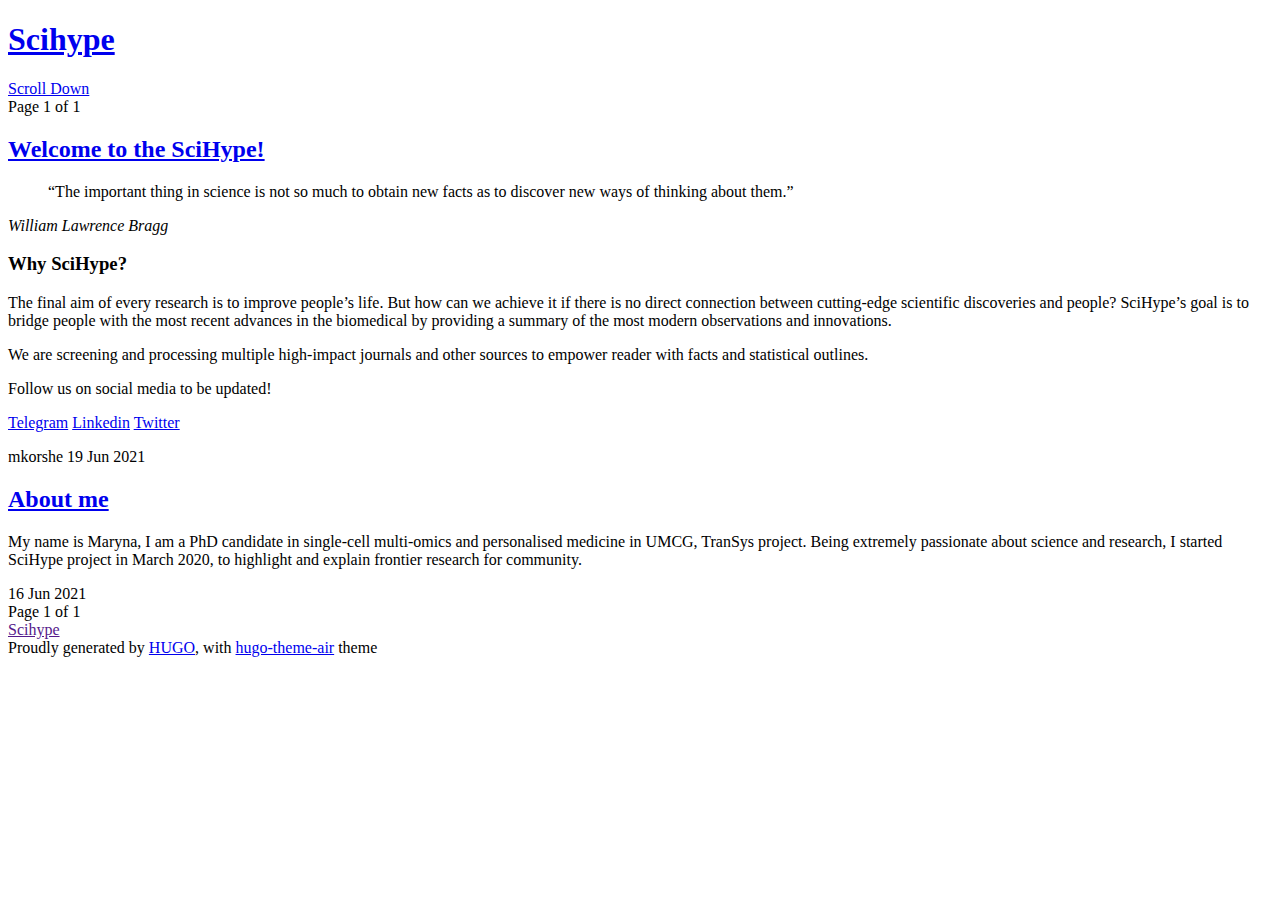
<file: public/index.html>
<!DOCTYPE html>
<html lang="en-US">

<head>
    <meta charset="utf-8" />
    <meta http-equiv="X-UA-Compatible" content="IE=edge" />

  	<meta property="og:title" content=" Scihype" />
  	<meta property="og:site_name" content="Scihype" />
  	<meta property="og:url" content="https://syui.cf/hugo-theme-air/" />
    
    
    <meta property="og:type" content="website" />
    

  <title>
     Scihype
  </title>

    <meta name="description" content="" />

    <meta name="HandheldFriendly" content="True" />
    <meta name="viewport" content="width=device-width, initial-scale=1.0" />

    <link rel="shortcut icon" href="https://syui.cf/hugo-theme-air/images/favicon.ico">
	  <link rel="apple-touch-icon" href="https://syui.cf/hugo-theme-air/images/apple-touch-icon.png" />
    
    <link rel="stylesheet" type="text/css" href="https://syui.cf/hugo-theme-air/css/screen.css" />
    <link rel="stylesheet" type="text/css" href="//fonts.googleapis.com/css?family=Merriweather:300,700,700italic,300italic|Open+Sans:700,400|Inconsolata" />


    
      
      
        <link href="https://syui.cf/hugo-theme-air/index.xml" rel="alternate" type="application/rss+xml" title="Scihype" />
      
    
    <meta name="generator" content="Hugo 0.84.0" />

    <link rel="canonical" href="https://syui.cf/hugo-theme-air/" />

     
</head>
<body class="nav-closed">
<div id="particles-js"></div>
  


 <div class="site-wrapper">



<header class="main-header " style="background-image: url(https://syui.cf/hugo-theme-air/images/blur.jpeg)">


    

    <nav class="main-nav overlay clearfix">
        
        
    </nav>
<div class="vertical">
        <div class="main-header-content inner">
            <h1 class="page-title">
              <a class="btn-bootstrap-2 title-scroll" href="#content">Scihype</a>
          </h1>
          <h2 class="page-description"></h2>
        </div>
</div>
    <a class="scroll-down icon-arrow-left" href="#content"><span class="hidden">Scroll Down</span></a>
</header>

<main id="content" class="content" role="main">
    
    
    
    
    
    

    <div class="extra-pagination inner">
        <nav class="pagination" role="navigation">
	
	<span class="page-number">Page 1 of 1</span>
	
</nav>

    </div>

    
        
<article class="post post">
    <header class="post-header">
        <h2 class="post-title"><a href="https://syui.cf/hugo-theme-air/post/2021/06/19/test/"> Welcome to the SciHype!</a></h2>
    </header>
    <section class="post-excerpt">
      <p>
          <section class="post-content">
            <blockquote>
<p>“The important thing in science is not so much to obtain new facts as to discover new ways of thinking about them.”</p>
</blockquote>
<p><em>William Lawrence Bragg</em></p>
<h3 id="why-scihype">Why SciHype?</h3>
<p>The final aim of every research is to improve people&rsquo;s life. But how can we achieve it if there is no direct connection between cutting-edge scientific discoveries and people?
SciHype&rsquo;s goal is to bridge people with the most recent advances in the biomedical  by providing a summary of the most modern observations and innovations.</p>
<p>We are screening and processing multiple high-impact journals and other sources to empower reader with facts and statistical outlines.</p>
<p>Follow us on social media to be updated!</p>
<p><a href="https://t.me/scihype">Telegram</a>
<a href="https://www.linkedin.com/company/scihype">Linkedin</a>
<a href="https://twitter.com/HypeSci?s=09">Twitter</a></p>

          </section>
      </p>
      
    </section>
    <footer class="post-meta">
        
        
            mkorshe
        
        
        <time class="post-date" datetime="2021-06-19T00:00:00Z">
            19 Jun 2021
        </time>
    </footer>
</article>

    
        
<article class="post post">
    <header class="post-header">
        <h2 class="post-title"><a href="https://syui.cf/hugo-theme-air/post/2021/06/16/test/">About me</a></h2>
    </header>
    <section class="post-excerpt">
      <p>
          <section class="post-content">
            <p>My name is Maryna, I am a PhD candidate in single-cell multi-omics and personalised medicine in UMCG, TranSys project. Being extremely passionate about science and research, I started SciHype project in March 2020, to highlight and explain frontier research for community.</p>

          </section>
      </p>
      
    </section>
    <footer class="post-meta">
        
        
        
            
        
        
        <time class="post-date" datetime="2021-06-16T00:00:00Z">
            16 Jun 2021
        </time>
    </footer>
</article>

    

    <nav class="pagination" role="navigation">
	
	<span class="page-number">Page 1 of 1</span>
	
</nav>


</main>

    <footer class="site-footer clearfix">
        <section class="copyright"><a href="">Scihype</a> </section>
        
        <section class="poweredby">Proudly generated by <a class="icon-hugo" href="https://gohugo.io">HUGO</a>, with <a class="icon-theme" href="https://github.com/syui/hugo-theme-air">hugo-theme-air</a> theme</section>
        
    </footer>
    </div>
    <script type="text/javascript" src="https://syui.cf/hugo-theme-air/js/jquery.js"></script>
    <script type="text/javascript" src="https://syui.cf/hugo-theme-air/js/jquery.fitvids.js"></script>
    <script type="text/javascript" src="https://syui.cf/hugo-theme-air/js/index.js"></script>
    <script src="https://syui.cf/hugo-theme-air/js/particles.min.js"></script>
    <script src="https://syui.cf/hugo-theme-air/js/particles.js"></script>  

</body>
</html>
</file>
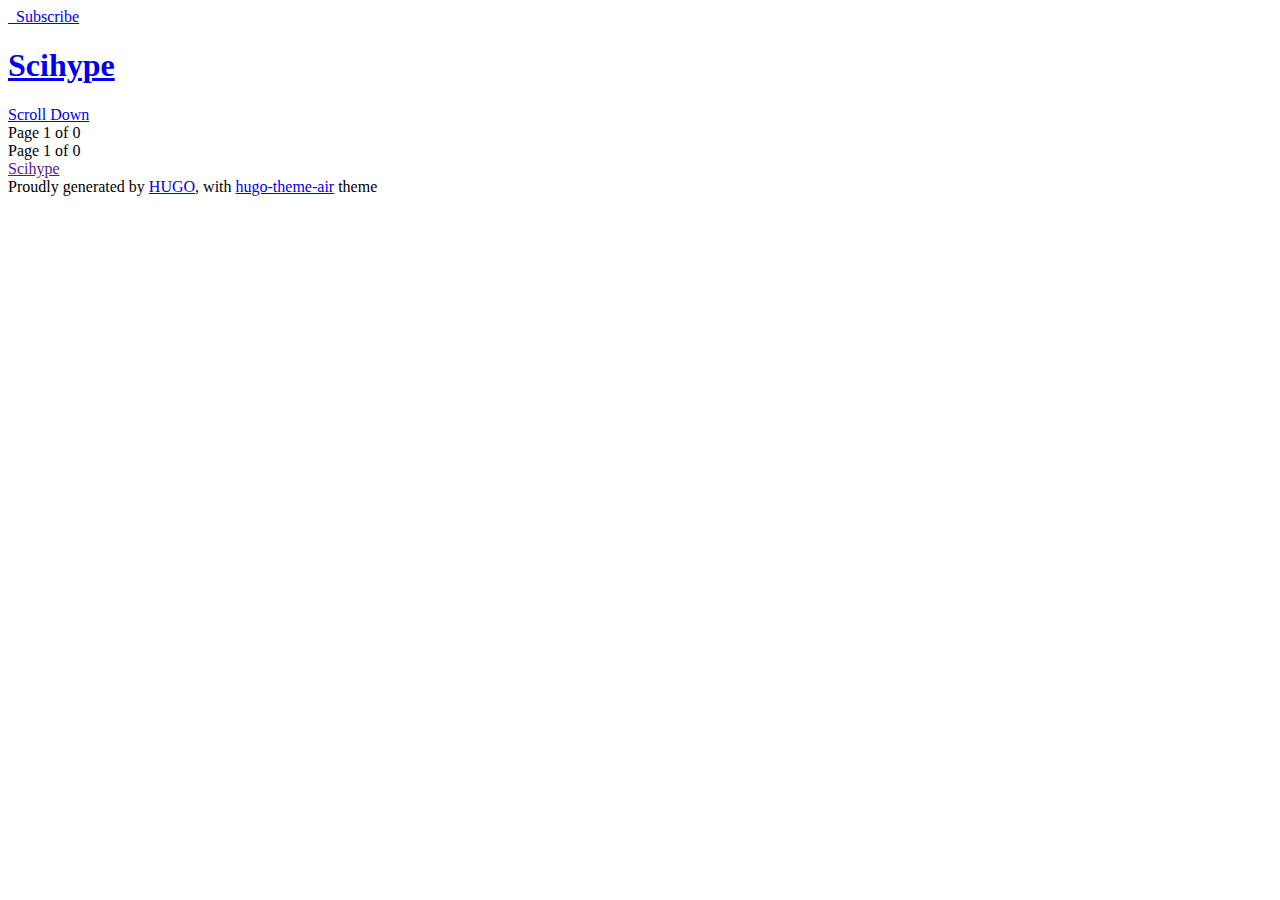
<file: public/categories/index.html>
<!DOCTYPE html>
<html lang="en-US">

<head>
    <meta charset="utf-8" />
    <meta http-equiv="X-UA-Compatible" content="IE=edge" />

  	<meta property="og:title" content=" Categories &middot;  Scihype" />
  	<meta property="og:site_name" content="Scihype" />
  	<meta property="og:url" content="https://syui.cf/hugo-theme-air/categories/" />
    
    
    <meta property="og:type" content="website" />
    

  <title>
     Categories &middot;  Scihype
  </title>

    <meta name="description" content="" />

    <meta name="HandheldFriendly" content="True" />
    <meta name="viewport" content="width=device-width, initial-scale=1.0" />

    <link rel="shortcut icon" href="https://syui.cf/hugo-theme-air/images/favicon.ico">
	  <link rel="apple-touch-icon" href="https://syui.cf/hugo-theme-air/images/apple-touch-icon.png" />
    
    <link rel="stylesheet" type="text/css" href="https://syui.cf/hugo-theme-air/css/screen.css" />
    <link rel="stylesheet" type="text/css" href="//fonts.googleapis.com/css?family=Merriweather:300,700,700italic,300italic|Open+Sans:700,400|Inconsolata" />


    
      
          <link href="https://syui.cf/hugo-theme-air/index.xml" rel="alternate" type="application/rss+xml" title="Scihype" />
      
      
        <link href="https://syui.cf/hugo-theme-air/categories/index.xml" rel="alternate" type="application/rss+xml" title="Categories &middot; Scihype" />
      
    
    <meta name="generator" content="Hugo 0.84.0" />

    <link rel="canonical" href="https://syui.cf/hugo-theme-air/categories/" />

     
</head>
<body class="nav-closed">
<div id="particles-js"></div>
  


 <div class="site-wrapper">




	<header class="main-header" style="background-image: url(https://syui.cf/hugo-theme-air/images/blur.jpeg)">

    <nav class="main-nav overlay clearfix">
      
      
        
          <a class="menu-button icon-feed" href="https://syui.cf/hugo-theme-air/categories/index.xml">&nbsp;&nbsp;Subscribe</a>
        
      
    </nav>
    <div class="vertical">

        <div class="main-header-content inner">
            <h1 class="page-title">

              <a class="btn-bootstrap-2" href="#content">Scihype</a>
          </h1>
        </div>
</div>
    <a class="scroll-down icon-arrow-left" href="#content"><span class="hidden">Scroll Down</span></a>
</header>

<main id="content" class="content" role="main">
    
    
    
    

	<div class="extra-pagination inner">
    <nav class="pagination" role="navigation">
	
	<span class="page-number">Page 1 of 0</span>
	
</nav>

	</div>

	

	<nav class="pagination" role="navigation">
	
	<span class="page-number">Page 1 of 0</span>
	
</nav>

</main>



    <footer class="site-footer clearfix">
        <section class="copyright"><a href="">Scihype</a> </section>
        
        <section class="poweredby">Proudly generated by <a class="icon-hugo" href="https://gohugo.io">HUGO</a>, with <a class="icon-theme" href="https://github.com/syui/hugo-theme-air">hugo-theme-air</a> theme</section>
        
    </footer>
    </div>
    <script type="text/javascript" src="https://syui.cf/hugo-theme-air/js/jquery.js"></script>
    <script type="text/javascript" src="https://syui.cf/hugo-theme-air/js/jquery.fitvids.js"></script>
    <script type="text/javascript" src="https://syui.cf/hugo-theme-air/js/index.js"></script>
    <script src="https://syui.cf/hugo-theme-air/js/particles.min.js"></script>
    <script src="https://syui.cf/hugo-theme-air/js/particles.js"></script>  

</body>
</html>
</file>
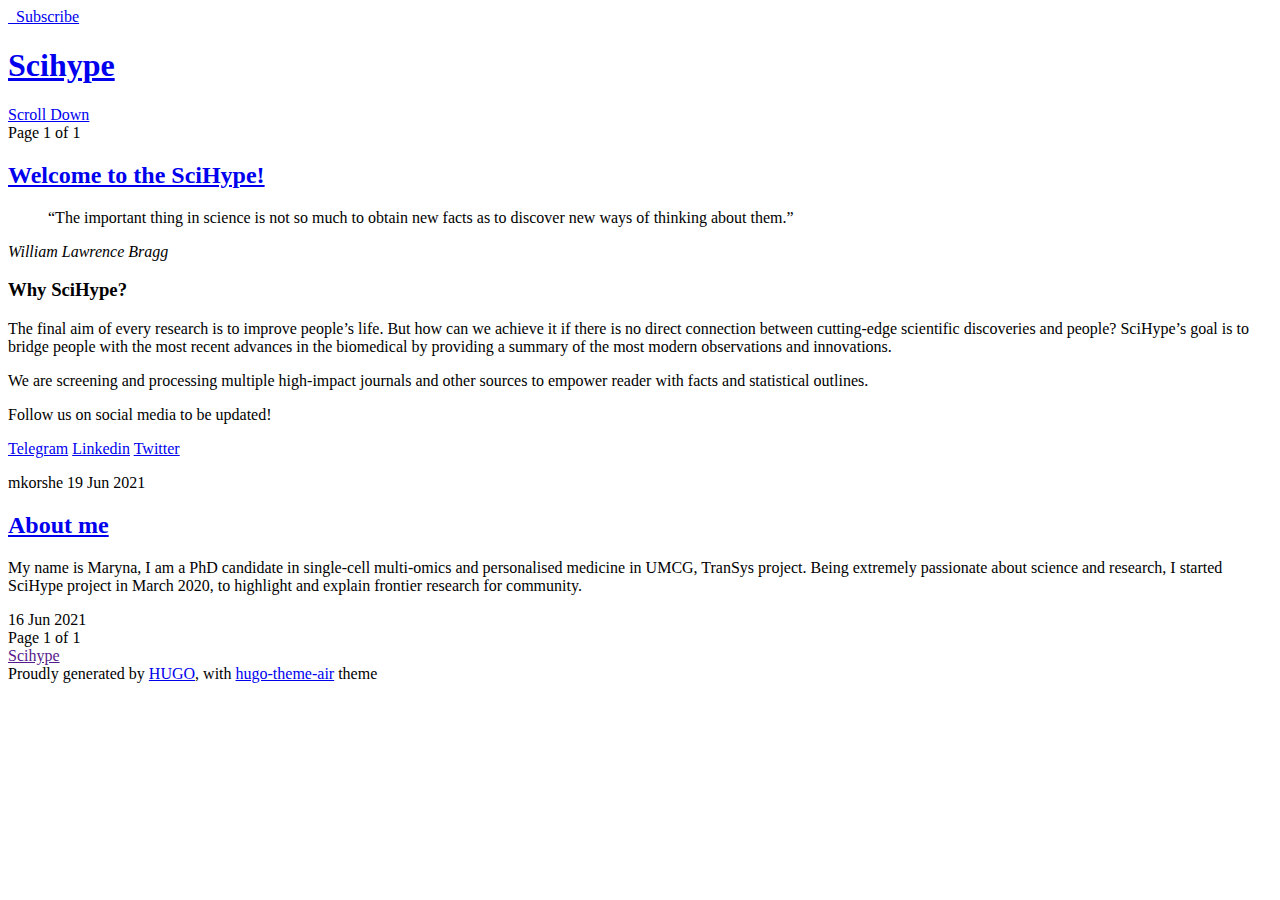
<file: public/post/index.html>
<!DOCTYPE html>
<html lang="en-US">

<head>
    <meta charset="utf-8" />
    <meta http-equiv="X-UA-Compatible" content="IE=edge" />

  	<meta property="og:title" content=" Posts &middot;  Scihype" />
  	<meta property="og:site_name" content="Scihype" />
  	<meta property="og:url" content="https://syui.cf/hugo-theme-air/post/" />
    
    
    <meta property="og:type" content="website" />
    

  <title>
     Posts &middot;  Scihype
  </title>

    <meta name="description" content="" />

    <meta name="HandheldFriendly" content="True" />
    <meta name="viewport" content="width=device-width, initial-scale=1.0" />

    <link rel="shortcut icon" href="https://syui.cf/hugo-theme-air/images/favicon.ico">
	  <link rel="apple-touch-icon" href="https://syui.cf/hugo-theme-air/images/apple-touch-icon.png" />
    
    <link rel="stylesheet" type="text/css" href="https://syui.cf/hugo-theme-air/css/screen.css" />
    <link rel="stylesheet" type="text/css" href="//fonts.googleapis.com/css?family=Merriweather:300,700,700italic,300italic|Open+Sans:700,400|Inconsolata" />


    
      
          <link href="https://syui.cf/hugo-theme-air/index.xml" rel="alternate" type="application/rss+xml" title="Scihype" />
      
      
        <link href="https://syui.cf/hugo-theme-air/post/index.xml" rel="alternate" type="application/rss+xml" title="Posts &middot; Scihype" />
      
    
    <meta name="generator" content="Hugo 0.84.0" />

    <link rel="canonical" href="https://syui.cf/hugo-theme-air/post/" />

     
</head>
<body class="nav-closed">
<div id="particles-js"></div>
  


 <div class="site-wrapper">




	<header class="main-header" style="background-image: url(https://syui.cf/hugo-theme-air/images/blur.jpeg)">

    <nav class="main-nav overlay clearfix">
      
      
        
          <a class="menu-button icon-feed" href="https://syui.cf/hugo-theme-air/post/index.xml">&nbsp;&nbsp;Subscribe</a>
        
      
    </nav>
    <div class="vertical">

        <div class="main-header-content inner">
            <h1 class="page-title">

              <a class="btn-bootstrap-2" href="#content">Scihype</a>
          </h1>
        </div>
</div>
    <a class="scroll-down icon-arrow-left" href="#content"><span class="hidden">Scroll Down</span></a>
</header>

<main id="content" class="content" role="main">
    
    
    
    

	<div class="extra-pagination inner">
    <nav class="pagination" role="navigation">
	
	<span class="page-number">Page 1 of 1</span>
	
</nav>

	</div>

	
	   
<article class="post post">
    <header class="post-header">
        <h2 class="post-title"><a href="https://syui.cf/hugo-theme-air/post/2021/06/19/test/"> Welcome to the SciHype!</a></h2>
    </header>
    <section class="post-excerpt">
      <p>
          <section class="post-content">
            <blockquote>
<p>“The important thing in science is not so much to obtain new facts as to discover new ways of thinking about them.”</p>
</blockquote>
<p><em>William Lawrence Bragg</em></p>
<h3 id="why-scihype">Why SciHype?</h3>
<p>The final aim of every research is to improve people&rsquo;s life. But how can we achieve it if there is no direct connection between cutting-edge scientific discoveries and people?
SciHype&rsquo;s goal is to bridge people with the most recent advances in the biomedical  by providing a summary of the most modern observations and innovations.</p>
<p>We are screening and processing multiple high-impact journals and other sources to empower reader with facts and statistical outlines.</p>
<p>Follow us on social media to be updated!</p>
<p><a href="https://t.me/scihype">Telegram</a>
<a href="https://www.linkedin.com/company/scihype">Linkedin</a>
<a href="https://twitter.com/HypeSci?s=09">Twitter</a></p>

          </section>
      </p>
      
    </section>
    <footer class="post-meta">
        
        
            mkorshe
        
        
        <time class="post-date" datetime="2021-06-19T00:00:00Z">
            19 Jun 2021
        </time>
    </footer>
</article>

	
	   
<article class="post post">
    <header class="post-header">
        <h2 class="post-title"><a href="https://syui.cf/hugo-theme-air/post/2021/06/16/test/">About me</a></h2>
    </header>
    <section class="post-excerpt">
      <p>
          <section class="post-content">
            <p>My name is Maryna, I am a PhD candidate in single-cell multi-omics and personalised medicine in UMCG, TranSys project. Being extremely passionate about science and research, I started SciHype project in March 2020, to highlight and explain frontier research for community.</p>

          </section>
      </p>
      
    </section>
    <footer class="post-meta">
        
        
        
            
        
        
        <time class="post-date" datetime="2021-06-16T00:00:00Z">
            16 Jun 2021
        </time>
    </footer>
</article>

	

	<nav class="pagination" role="navigation">
	
	<span class="page-number">Page 1 of 1</span>
	
</nav>

</main>



    <footer class="site-footer clearfix">
        <section class="copyright"><a href="">Scihype</a> </section>
        
        <section class="poweredby">Proudly generated by <a class="icon-hugo" href="https://gohugo.io">HUGO</a>, with <a class="icon-theme" href="https://github.com/syui/hugo-theme-air">hugo-theme-air</a> theme</section>
        
    </footer>
    </div>
    <script type="text/javascript" src="https://syui.cf/hugo-theme-air/js/jquery.js"></script>
    <script type="text/javascript" src="https://syui.cf/hugo-theme-air/js/jquery.fitvids.js"></script>
    <script type="text/javascript" src="https://syui.cf/hugo-theme-air/js/index.js"></script>
    <script src="https://syui.cf/hugo-theme-air/js/particles.min.js"></script>
    <script src="https://syui.cf/hugo-theme-air/js/particles.js"></script>  

</body>
</html>
</file>
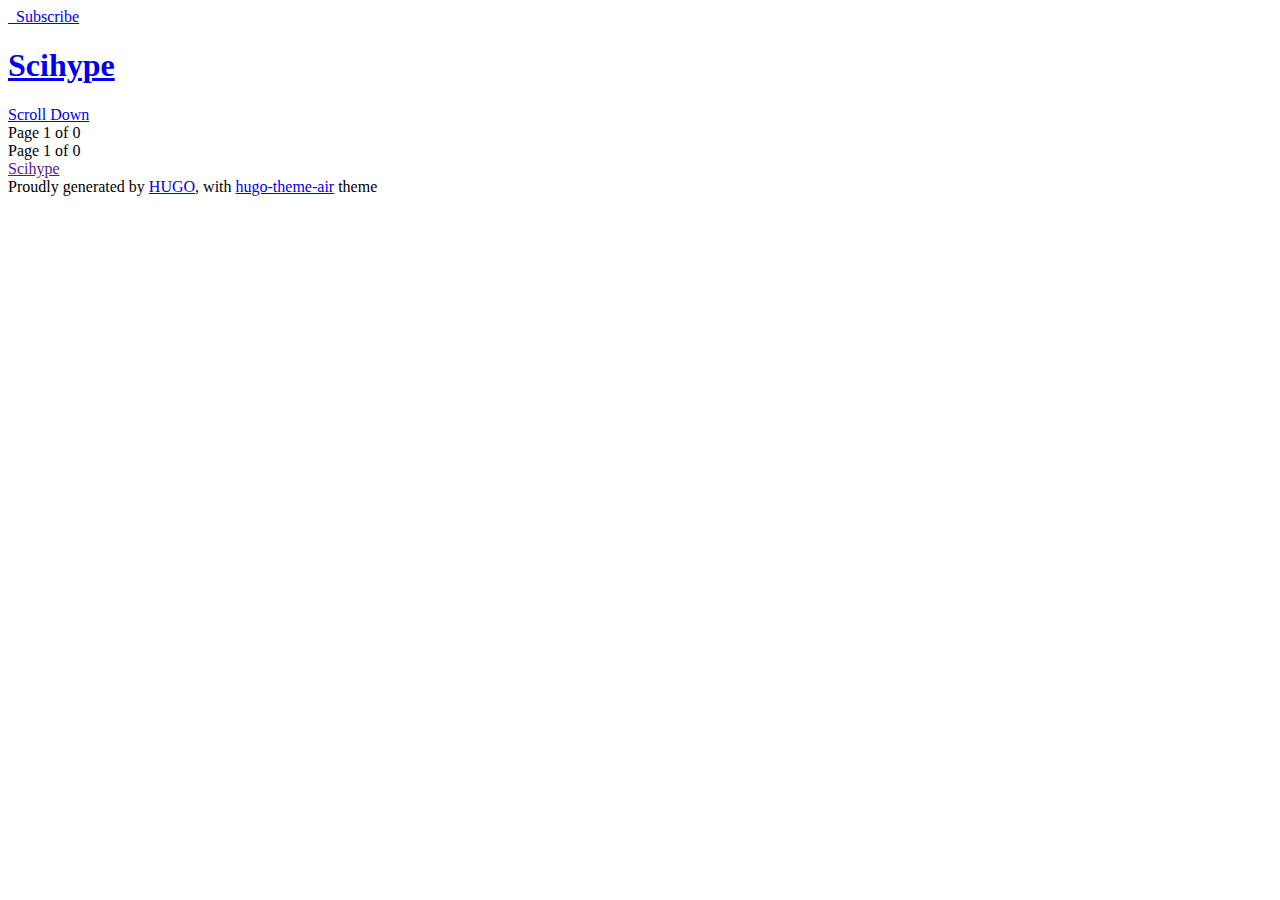
<file: public/tags/index.html>
<!DOCTYPE html>
<html lang="en-US">

<head>
    <meta charset="utf-8" />
    <meta http-equiv="X-UA-Compatible" content="IE=edge" />

  	<meta property="og:title" content=" Tags &middot;  Scihype" />
  	<meta property="og:site_name" content="Scihype" />
  	<meta property="og:url" content="https://syui.cf/hugo-theme-air/tags/" />
    
    
    <meta property="og:type" content="website" />
    

  <title>
     Tags &middot;  Scihype
  </title>

    <meta name="description" content="" />

    <meta name="HandheldFriendly" content="True" />
    <meta name="viewport" content="width=device-width, initial-scale=1.0" />

    <link rel="shortcut icon" href="https://syui.cf/hugo-theme-air/images/favicon.ico">
	  <link rel="apple-touch-icon" href="https://syui.cf/hugo-theme-air/images/apple-touch-icon.png" />
    
    <link rel="stylesheet" type="text/css" href="https://syui.cf/hugo-theme-air/css/screen.css" />
    <link rel="stylesheet" type="text/css" href="//fonts.googleapis.com/css?family=Merriweather:300,700,700italic,300italic|Open+Sans:700,400|Inconsolata" />


    
      
          <link href="https://syui.cf/hugo-theme-air/index.xml" rel="alternate" type="application/rss+xml" title="Scihype" />
      
      
        <link href="https://syui.cf/hugo-theme-air/tags/index.xml" rel="alternate" type="application/rss+xml" title="Tags &middot; Scihype" />
      
    
    <meta name="generator" content="Hugo 0.84.0" />

    <link rel="canonical" href="https://syui.cf/hugo-theme-air/tags/" />

     
</head>
<body class="nav-closed">
<div id="particles-js"></div>
  


 <div class="site-wrapper">




	<header class="main-header" style="background-image: url(https://syui.cf/hugo-theme-air/images/blur.jpeg)">

    <nav class="main-nav overlay clearfix">
      
      
        
          <a class="menu-button icon-feed" href="https://syui.cf/hugo-theme-air/tags/index.xml">&nbsp;&nbsp;Subscribe</a>
        
      
    </nav>
    <div class="vertical">

        <div class="main-header-content inner">
            <h1 class="page-title">

              <a class="btn-bootstrap-2" href="#content">Scihype</a>
          </h1>
        </div>
</div>
    <a class="scroll-down icon-arrow-left" href="#content"><span class="hidden">Scroll Down</span></a>
</header>

<main id="content" class="content" role="main">
    
    
    
    

	<div class="extra-pagination inner">
    <nav class="pagination" role="navigation">
	
	<span class="page-number">Page 1 of 0</span>
	
</nav>

	</div>

	

	<nav class="pagination" role="navigation">
	
	<span class="page-number">Page 1 of 0</span>
	
</nav>

</main>



    <footer class="site-footer clearfix">
        <section class="copyright"><a href="">Scihype</a> </section>
        
        <section class="poweredby">Proudly generated by <a class="icon-hugo" href="https://gohugo.io">HUGO</a>, with <a class="icon-theme" href="https://github.com/syui/hugo-theme-air">hugo-theme-air</a> theme</section>
        
    </footer>
    </div>
    <script type="text/javascript" src="https://syui.cf/hugo-theme-air/js/jquery.js"></script>
    <script type="text/javascript" src="https://syui.cf/hugo-theme-air/js/jquery.fitvids.js"></script>
    <script type="text/javascript" src="https://syui.cf/hugo-theme-air/js/index.js"></script>
    <script src="https://syui.cf/hugo-theme-air/js/particles.min.js"></script>
    <script src="https://syui.cf/hugo-theme-air/js/particles.js"></script>  

</body>
</html>
</file>
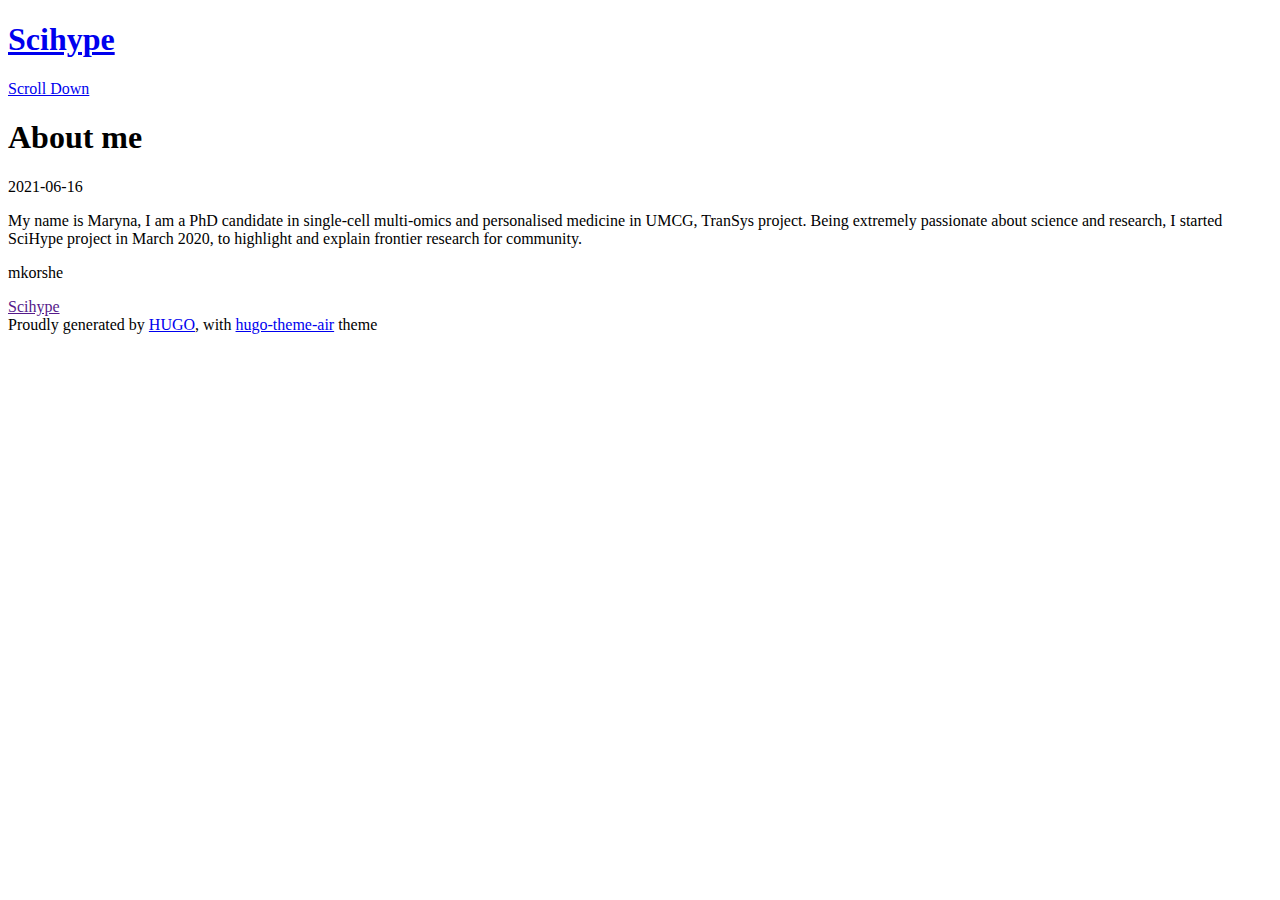
<file: public/post/2021/06/16/test/index.html>
<!DOCTYPE html>
<html lang="en-US">

<head>
    <meta charset="utf-8" />
    <meta http-equiv="X-UA-Compatible" content="IE=edge" />

  	<meta property="og:title" content=" About me &middot;  Scihype" />
  	<meta property="og:site_name" content="Scihype" />
  	<meta property="og:url" content="https://syui.cf/hugo-theme-air/post/2021/06/16/test/" />
    
    
  	<meta property="og:type" content="article" />

    <meta property="og:article:published_time" content="2021-06-16T00:00:00Z" />

    
    

  <title>
     About me &middot;  Scihype
  </title>

    <meta name="description" content="" />

    <meta name="HandheldFriendly" content="True" />
    <meta name="viewport" content="width=device-width, initial-scale=1.0" />

    <link rel="shortcut icon" href="https://syui.cf/hugo-theme-air/images/favicon.ico">
	  <link rel="apple-touch-icon" href="https://syui.cf/hugo-theme-air/images/apple-touch-icon.png" />
    
    <link rel="stylesheet" type="text/css" href="https://syui.cf/hugo-theme-air/css/screen.css" />
    <link rel="stylesheet" type="text/css" href="//fonts.googleapis.com/css?family=Merriweather:300,700,700italic,300italic|Open+Sans:700,400|Inconsolata" />


    
      
          <link href="https://syui.cf/hugo-theme-air/index.xml" rel="alternate" type="application/rss+xml" title="Scihype" />
      
      
    
    <meta name="generator" content="Hugo 0.84.0" />

    <link rel="canonical" href="https://syui.cf/hugo-theme-air/post/2021/06/16/test/" />

     
</head>
<body class="nav-closed">
<div id="particles-js"></div>
  


 <div class="site-wrapper">



<header class="main-header " style="background-image: url(https://syui.cf/hugo-theme-air/images/blur.jpeg)">

    <nav class="main-nav overlay clearfix">
        
        
    </nav>
<div class="vertical">
        <div class="main-header-content inner">
            <h1 class="page-title">
              <a class="btn-bootstrap-2" href="#content">Scihype</a>
          </h1>
          <h2 class="page-description"></h2>
        </div>
</div>
    <a class="scroll-down icon-arrow-left" href="#content"><span class="hidden">Scroll Down</span></a>
</header>

  <main id="content" class="content" role="main">


  <article class="post post">

    <header class="post-header">
        <h1 class="post-title">About me</h1>
        <section class="post-meta">
        
	<time class="post-date" datetime="2021-06-16">
            2021-06-16
          </time>
        
         
        </section>
    </header>

    <section class="post-content">
      <p>My name is Maryna, I am a PhD candidate in single-cell multi-omics and personalised medicine in UMCG, TranSys project. Being extremely passionate about science and research, I started SciHype project in March 2020, to highlight and explain frontier research for community.</p>

    </section>


  <footer class="post-footer">


    

    <section class="author">

  <p>mkorshe</p>
  

</section>


    

    

  </footer>
</article>

</main>
    <footer class="site-footer clearfix">
        <section class="copyright"><a href="">Scihype</a> </section>
        
        <section class="poweredby">Proudly generated by <a class="icon-hugo" href="https://gohugo.io">HUGO</a>, with <a class="icon-theme" href="https://github.com/syui/hugo-theme-air">hugo-theme-air</a> theme</section>
        
    </footer>
    </div>
    <script type="text/javascript" src="https://syui.cf/hugo-theme-air/js/jquery.js"></script>
    <script type="text/javascript" src="https://syui.cf/hugo-theme-air/js/jquery.fitvids.js"></script>
    <script type="text/javascript" src="https://syui.cf/hugo-theme-air/js/index.js"></script>
    <script src="https://syui.cf/hugo-theme-air/js/particles.min.js"></script>
    <script src="https://syui.cf/hugo-theme-air/js/particles.js"></script>  

</body>
</html>
</file>
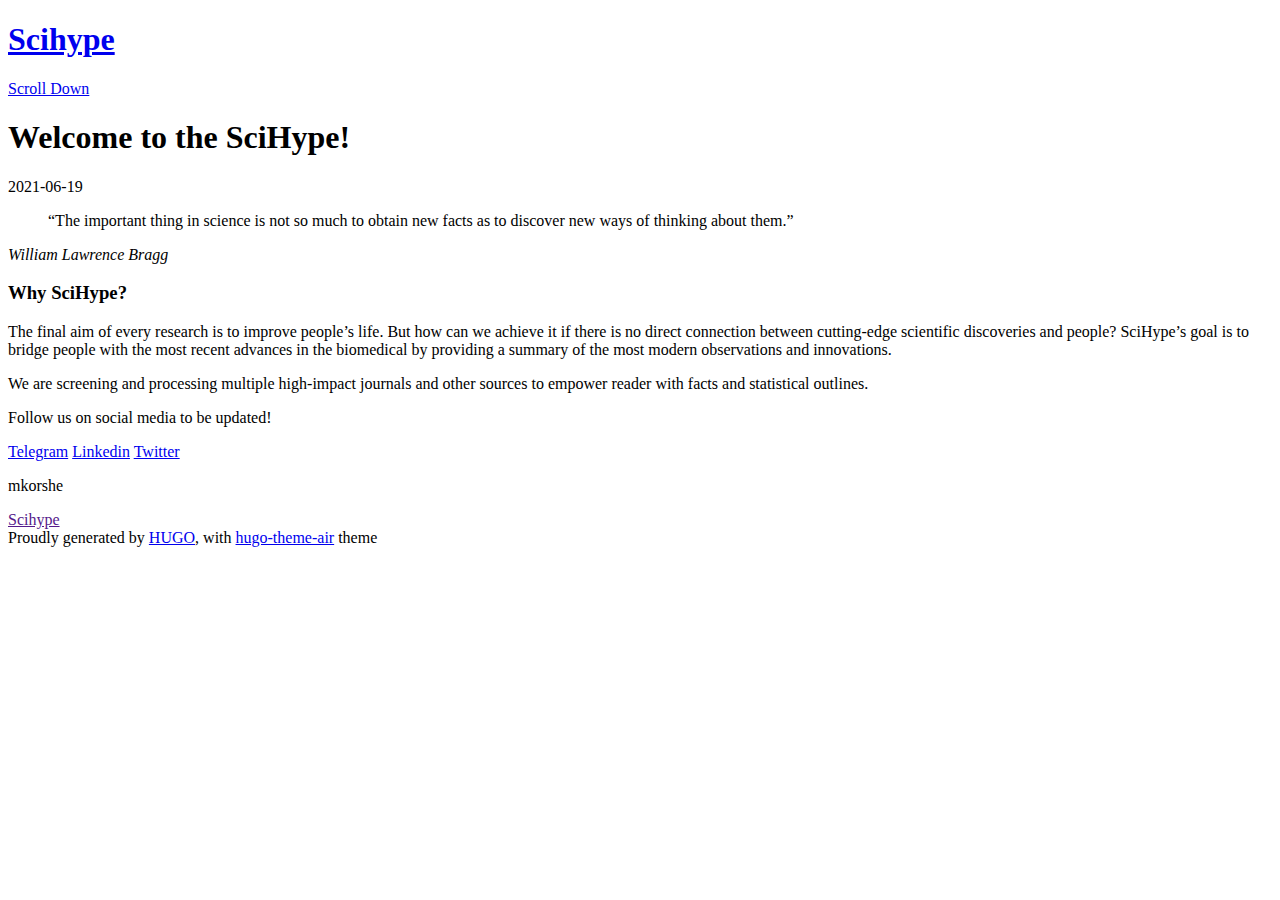
<file: public/post/2021/06/19/test/index.html>
<!DOCTYPE html>
<html lang="en-US">

<head>
    <meta charset="utf-8" />
    <meta http-equiv="X-UA-Compatible" content="IE=edge" />

  	<meta property="og:title" content="  Welcome to the SciHype! &middot;  Scihype" />
  	<meta property="og:site_name" content="Scihype" />
  	<meta property="og:url" content="https://syui.cf/hugo-theme-air/post/2021/06/19/test/" />
    
    
  	<meta property="og:type" content="article" />

    <meta property="og:article:published_time" content="2021-06-19T00:00:00Z" />

    
    

  <title>
      Welcome to the SciHype! &middot;  Scihype
  </title>

    <meta name="description" content="" />

    <meta name="HandheldFriendly" content="True" />
    <meta name="viewport" content="width=device-width, initial-scale=1.0" />

    <link rel="shortcut icon" href="https://syui.cf/hugo-theme-air/images/favicon.ico">
	  <link rel="apple-touch-icon" href="https://syui.cf/hugo-theme-air/images/apple-touch-icon.png" />
    
    <link rel="stylesheet" type="text/css" href="https://syui.cf/hugo-theme-air/css/screen.css" />
    <link rel="stylesheet" type="text/css" href="//fonts.googleapis.com/css?family=Merriweather:300,700,700italic,300italic|Open+Sans:700,400|Inconsolata" />


    
      
          <link href="https://syui.cf/hugo-theme-air/index.xml" rel="alternate" type="application/rss+xml" title="Scihype" />
      
      
    
    <meta name="generator" content="Hugo 0.84.0" />

    <link rel="canonical" href="https://syui.cf/hugo-theme-air/post/2021/06/19/test/" />

     
</head>
<body class="nav-closed">
<div id="particles-js"></div>
  


 <div class="site-wrapper">



<header class="main-header " style="background-image: url(https://syui.cf/hugo-theme-air/images/blur.jpeg)">

    <nav class="main-nav overlay clearfix">
        
        
    </nav>
<div class="vertical">
        <div class="main-header-content inner">
            <h1 class="page-title">
              <a class="btn-bootstrap-2" href="#content">Scihype</a>
          </h1>
          <h2 class="page-description"></h2>
        </div>
</div>
    <a class="scroll-down icon-arrow-left" href="#content"><span class="hidden">Scroll Down</span></a>
</header>

  <main id="content" class="content" role="main">


  <article class="post post">

    <header class="post-header">
        <h1 class="post-title"> Welcome to the SciHype!</h1>
        <section class="post-meta">
        
	<time class="post-date" datetime="2021-06-19">
            2021-06-19
          </time>
        
         
        </section>
    </header>

    <section class="post-content">
      <blockquote>
<p>“The important thing in science is not so much to obtain new facts as to discover new ways of thinking about them.”</p>
</blockquote>
<p><em>William Lawrence Bragg</em></p>
<h3 id="why-scihype">Why SciHype?</h3>
<p>The final aim of every research is to improve people&rsquo;s life. But how can we achieve it if there is no direct connection between cutting-edge scientific discoveries and people?
SciHype&rsquo;s goal is to bridge people with the most recent advances in the biomedical  by providing a summary of the most modern observations and innovations.</p>
<p>We are screening and processing multiple high-impact journals and other sources to empower reader with facts and statistical outlines.</p>
<p>Follow us on social media to be updated!</p>
<p><a href="https://t.me/scihype">Telegram</a>
<a href="https://www.linkedin.com/company/scihype">Linkedin</a>
<a href="https://twitter.com/HypeSci?s=09">Twitter</a></p>

    </section>


  <footer class="post-footer">


    

    <section class="author">

  <p>mkorshe</p>
  

</section>


    

    

  </footer>
</article>

</main>
    <footer class="site-footer clearfix">
        <section class="copyright"><a href="">Scihype</a> </section>
        
        <section class="poweredby">Proudly generated by <a class="icon-hugo" href="https://gohugo.io">HUGO</a>, with <a class="icon-theme" href="https://github.com/syui/hugo-theme-air">hugo-theme-air</a> theme</section>
        
    </footer>
    </div>
    <script type="text/javascript" src="https://syui.cf/hugo-theme-air/js/jquery.js"></script>
    <script type="text/javascript" src="https://syui.cf/hugo-theme-air/js/jquery.fitvids.js"></script>
    <script type="text/javascript" src="https://syui.cf/hugo-theme-air/js/index.js"></script>
    <script src="https://syui.cf/hugo-theme-air/js/particles.min.js"></script>
    <script src="https://syui.cf/hugo-theme-air/js/particles.js"></script>  

</body>
</html>
</file>
